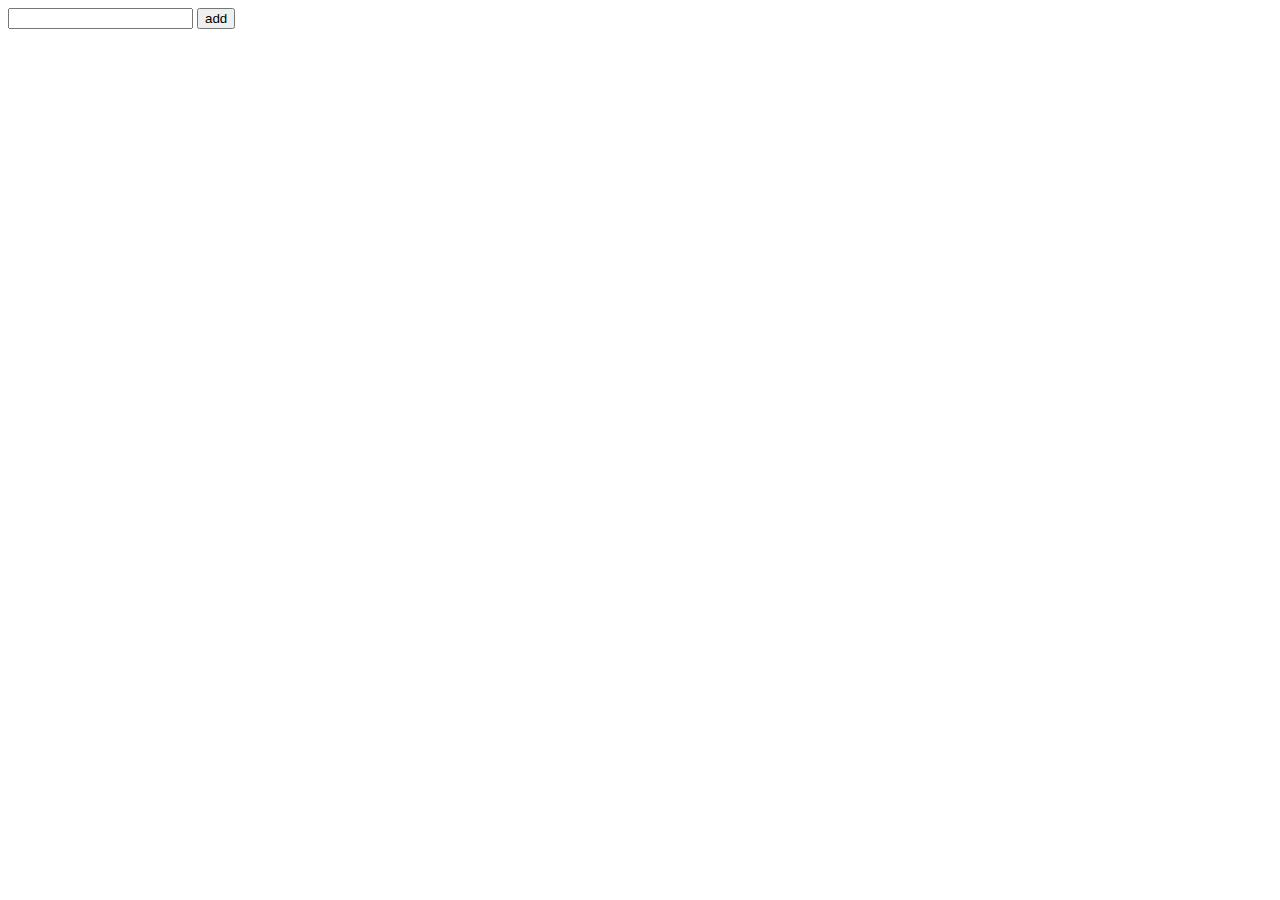
<file: IFE_doubanMusic/tets.html>
<!DOCTYPE html>
<html lang="en">

<head>
    <meta charset="UTF-8">
    <meta name="viewport" content="width=device-width, initial-scale=1.0">
    <meta http-equiv="X-UA-Compatible" content="ie=edge">

    <script src="js/angular.min.js"></script>
    <title>Document</title>
</head>

<body>
    <div ng-app="test" ng-controller="testcon">
        <input type="text" ng-model="text">
        <button ng-click="add()">add</button>
            <ul>
                <li ng-repeat="i in list">{{i.data}}</li>
            </ul>
    </div>
    <script>
        var con1 = angular.module('test', [])
        con1.controller('testcon', function ($scope) {
            console.log("1")
            $scope.list = []
            $scope.add = function () {
                console.log($scope.text)
                $scope.list.push({
                    data: $scope.text
                })
                console.log($scope.list)
            }
        })
    </script>
</body>

</html>
</file>
